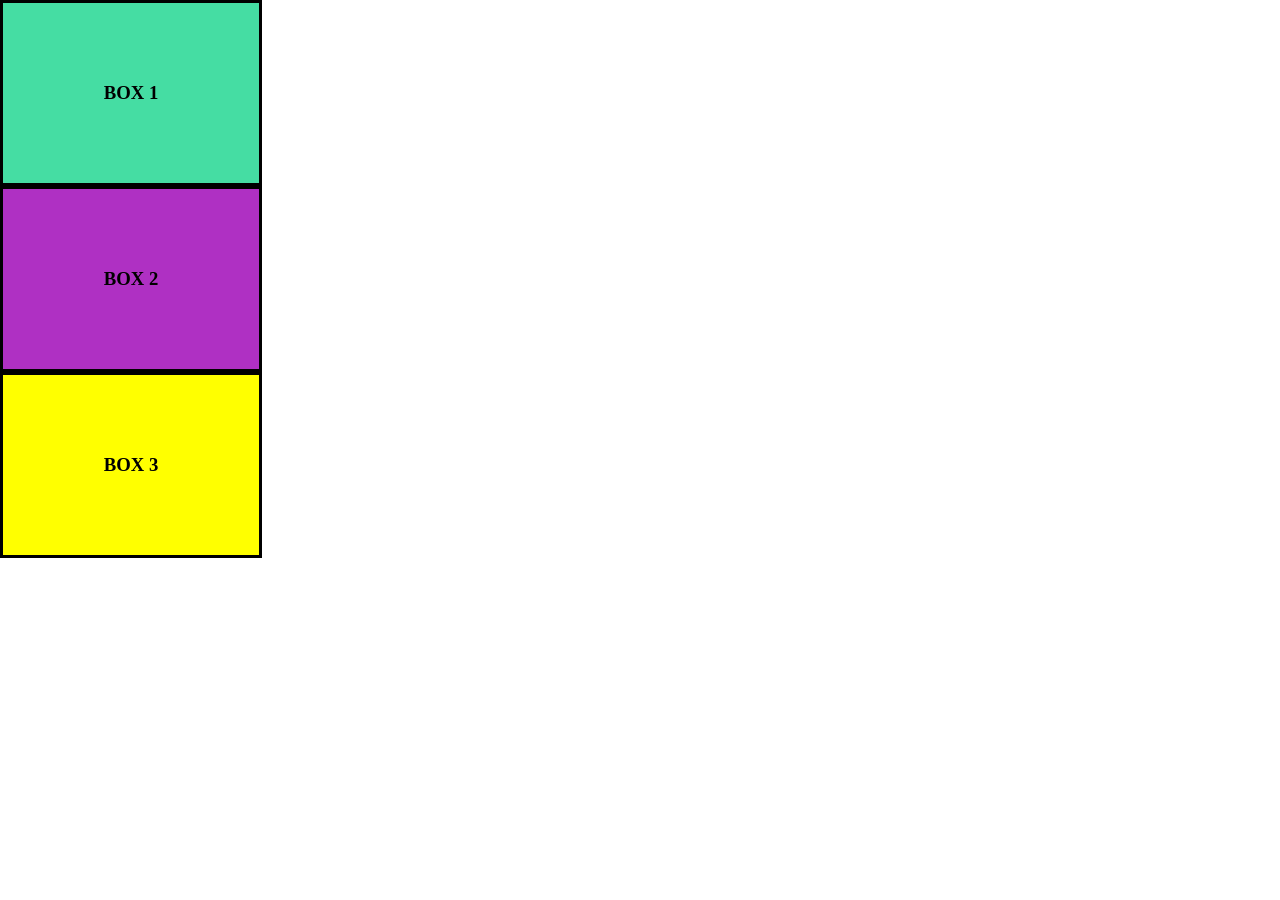
<file: HTML AND CSS/box.html>
<!DOCTYPE html>
<html lang="en">
<head>
    <meta charset="UTF-8">
    <meta name="viewport" content="width=device-width, initial-scale=1.0">
    <title>Document</title>
    <link rel="stylesheet" href="box.css">
</head>
<body>
    
    <div id="box1">
        <h3>BOX 1</h3>
    </div>
    <div id="box2">
        <h3>BOX 2</h3>
    </div>
    
    <div id="box3">
        <h3>BOX 3</h3>
    </div>
</body>
</html>
</file>
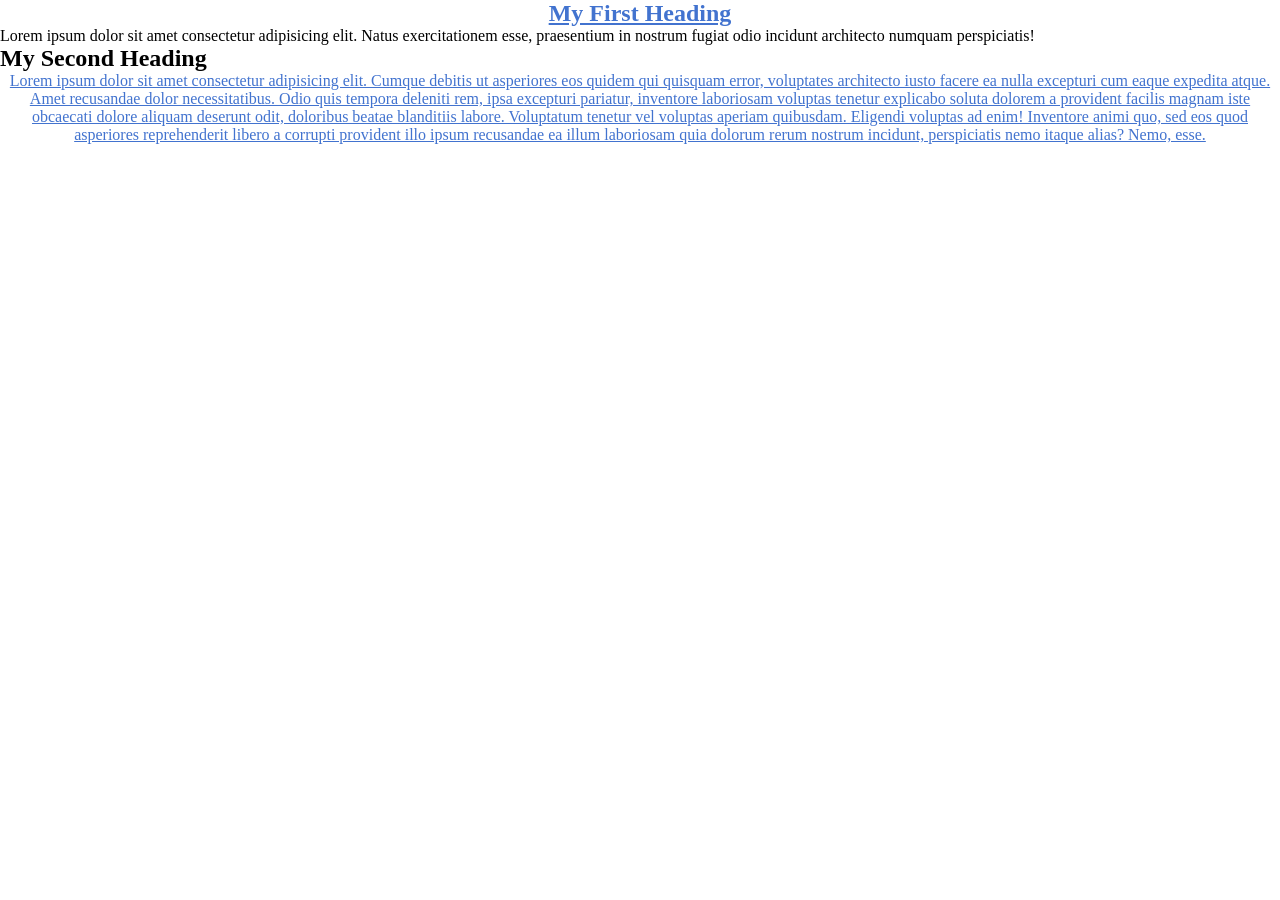
<file: HTML AND CSS/class.html>
<!DOCTYPE html>
<html lang="en">
<head>
    <meta charset="UTF-8">
    <meta name="viewport" content="width=device-width, initial-scale=1.0">
    <title>Document</title>
    <link rel="stylesheet" href="class.css">
</head>
<body>
    <h2 class="cf">My First Heading</h2>
    <p>Lorem ipsum dolor sit amet consectetur adipisicing elit. Natus exercitationem esse, praesentium in nostrum fugiat odio incidunt architecto numquam perspiciatis!</p>
    <h2>My Second Heading</h2>
    <p class="cf"> Lorem ipsum dolor sit amet consectetur adipisicing elit. Cumque debitis ut asperiores eos quidem qui quisquam error, voluptates architecto iusto facere ea nulla excepturi cum eaque expedita atque. Amet recusandae dolor necessitatibus. Odio quis tempora deleniti rem, ipsa excepturi pariatur, inventore laboriosam voluptas tenetur explicabo soluta dolorem a provident facilis magnam iste obcaecati dolore aliquam deserunt odit, doloribus beatae blanditiis labore. Voluptatum tenetur vel voluptas aperiam quibusdam. Eligendi voluptas ad enim! Inventore animi quo, sed eos quod asperiores reprehenderit libero a corrupti provident illo ipsum recusandae ea illum laboriosam quia dolorum rerum nostrum incidunt, perspiciatis nemo itaque alias? Nemo, esse.</p>
</body>
</html>
</file>
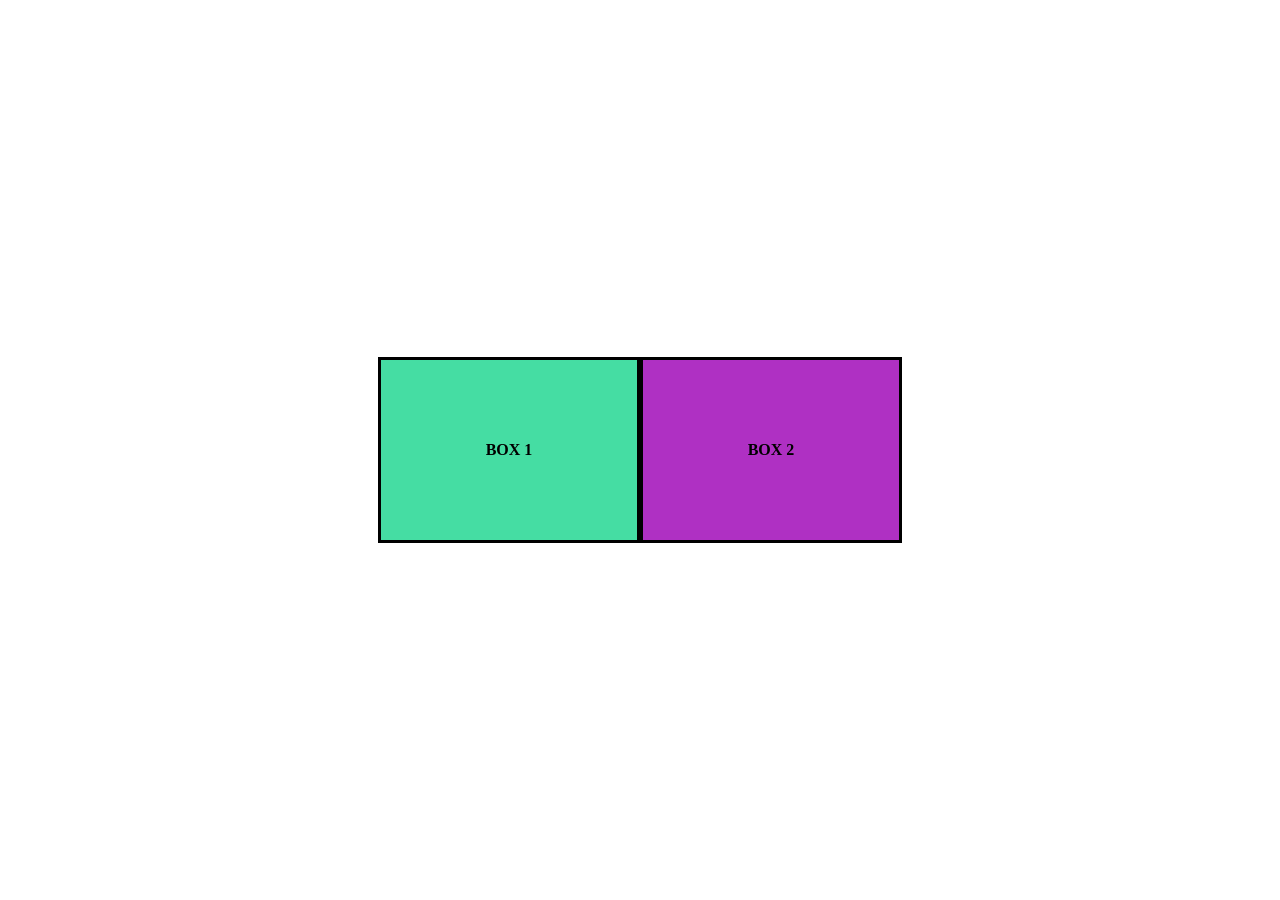
<file: HTML AND CSS/div.html>
<!DOCTYPE html>
<html lang="en">
<head>
    <meta charset="UTF-8">
    <meta name="viewport" content="width=device-width, initial-scale=1.0">
    <title>SHAPED AND DIV</title>
    <link rel="stylesheet" href="div.css">
</head>
<body>
    <div id="Box1">
        <h4>BOX 1</h4>
    </div>
    <div id="Box2">
        <h4>BOX 2</h4>
    </div>
</body>
</html>
</file>
<file: HTML AND CSS/box.css>
*{
    margin: 0;
    padding: 0;
}

html, body {
    height: 100%;
    width: 100%;
}

body{ background-color: rgb(255, 255, 255);
}


#box1{
    width: 20%;
    height: 20%;
    text-align: center;
    border-style: solid;
    background-color: rgb(69, 221, 163);
    display: flex;
    justify-content: center;
    align-items: center;
    display: flex;
}

#box2{
    width: 20%;
    height: 20%;
    text-align: center;
    border-style: solid;
    background-color: rgb(175, 48, 195);
    display: flex;
    justify-content: center;
    align-items: center;
    
}

#box3{
    width: 20%;
    height: 20%;
    text-align: center;
    border-style: solid;
    background-color: rgb(255, 255, 0);
    display: flex;
    justify-content: center;
    align-items: center;
}
</file>
<file: HTML AND CSS/class.css>
*{
    margin: 0;
    padding: 0;
}

html, body {
    height: 100%;
    width: 100%;
}

.cf {
    color: rgb(66, 115, 207);
    text-align: center;
    text-decoration: underline;
}
</file>
<file: HTML AND CSS/div.css>
*{
    margin: 0;
    padding: 0;
}
html, body {
    height: 100%;
    width: 100%;
}

body{
    display: flex;
    justify-content: center;
    align-items: center;
}

div{
    width: 20%;
    height: 20%;
    text-align: center;
    border-style: solid;
    
}
#Box1{
    background-color: rgb(69, 221, 163);
    display: flex;
    justify-content: center;
    align-items: center;
}
#Box2{
    background-color: rgb(175, 48, 195);
    display: flex;
    justify-content: center;
    align-items: center;
}
</file>
